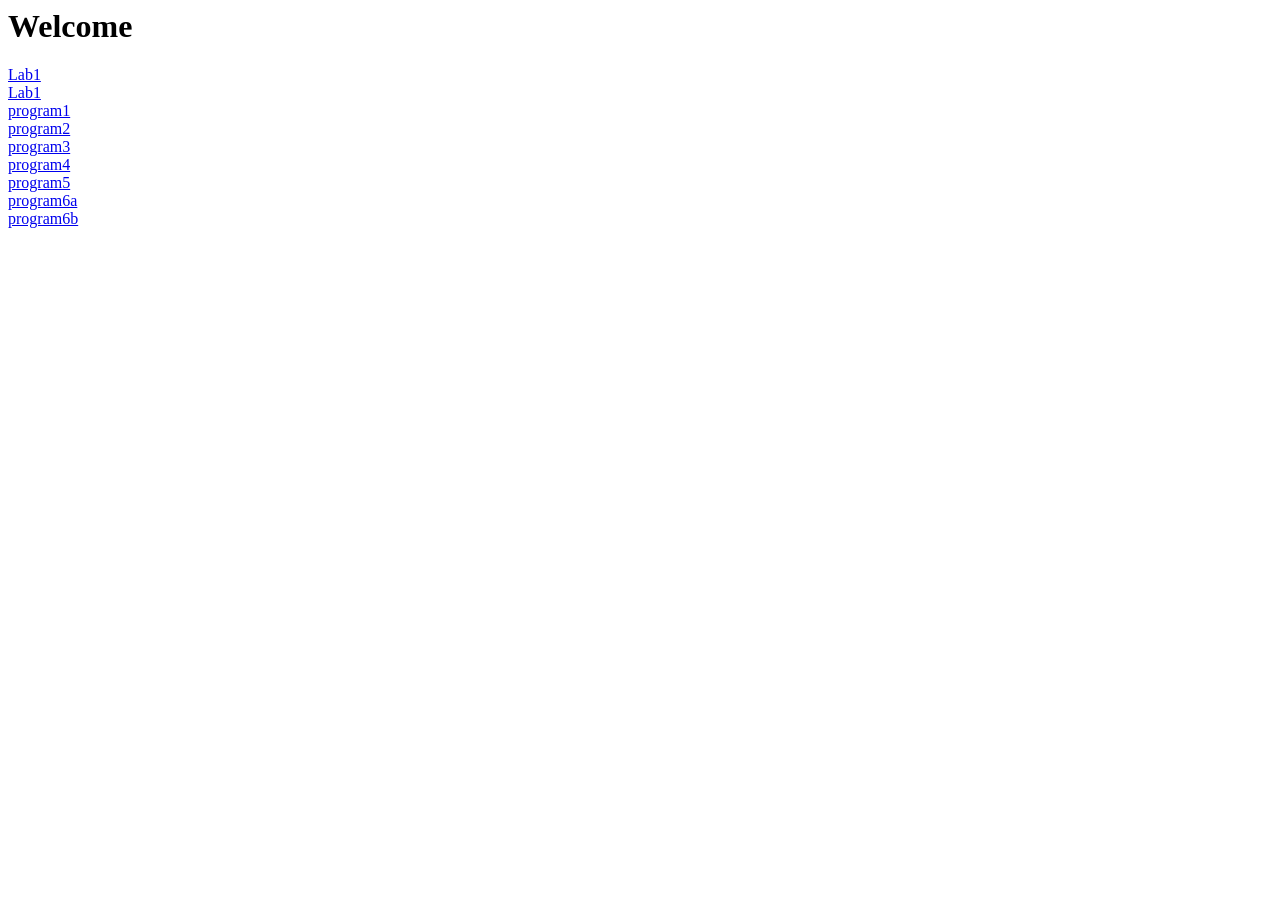
<file: index.html>
<html>
  <head>
    <title>WEB LAB</title>
  </head>
  <body>
    <h1> Welcome</h1>
    <a href="lab1.html">Lab1</a><br>
    <a href="profile.html">Lab1</a><br>
    <a href="calculate.html">program1</a><br>
    <a href="program2.html">program2</a><br>
    <a href="program3.html">program3</a><br>
    <a href="program4.xml">program4</a><br>
    <a href="program5.php">program5</a><br>
    <a href="6a.php">program6a</a><br>
    <a href="6b.php">program6b</a><br>
  </body>
</html>
</file>
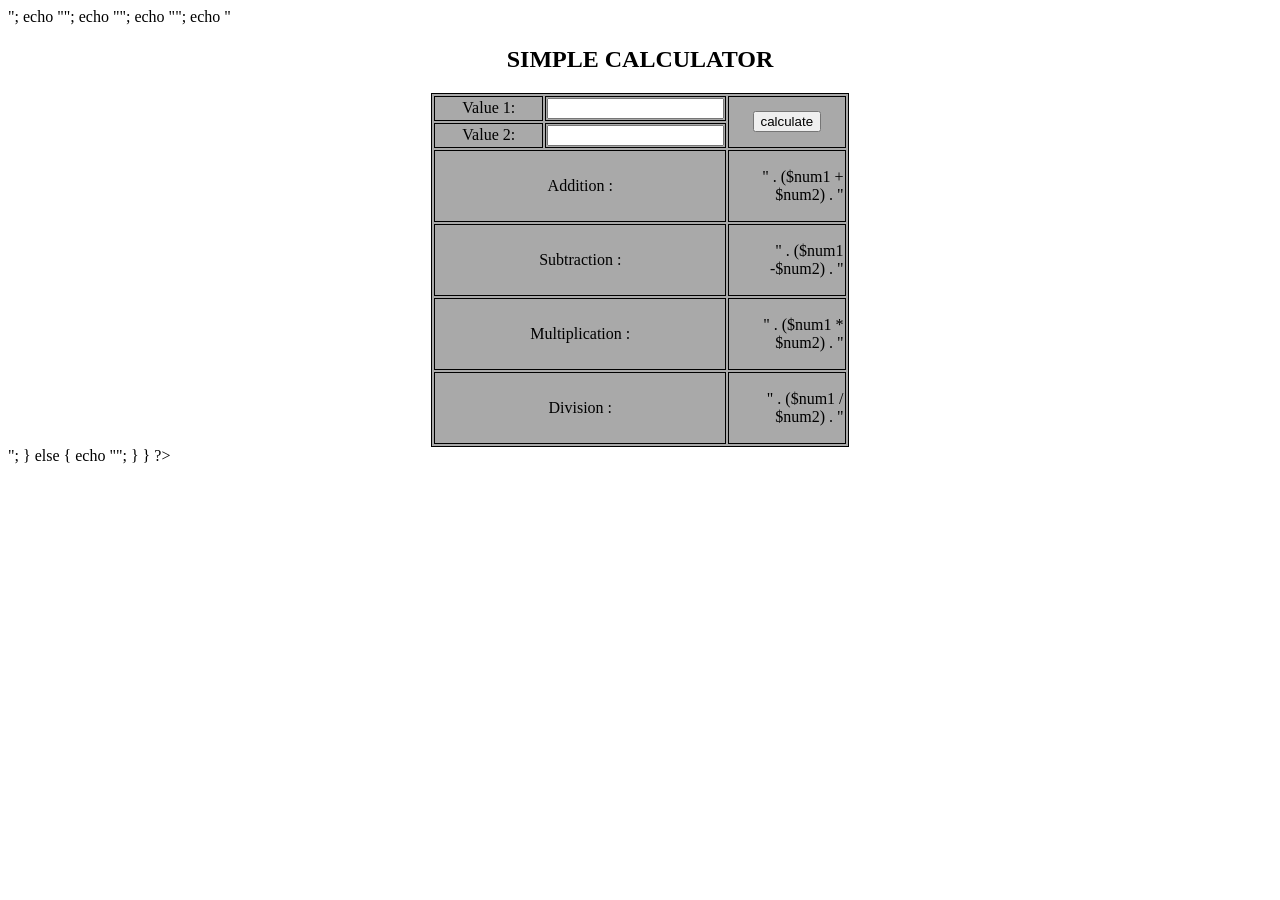
<file: 6a.html>
<!DOCTYPE HTML>
<html>
<head>
<style>
	table,td,th {
	border: 1px solid black;
	width: 33%;
	text-align: center;
	background-color: DarkGray;
	}
	table {
		margin: auto;
	}
	input,p {
		text-align: right;
	}
</style>
</head>
<body>
<form method="post">
	<table>
	<caption>
	<h2> SIMPLE CALCULATOR </h2>
	</caption>
	<tr>
	<td>Value 1:</td>
	<td><input type="text" name="num1" /></td>
	<td rowspan="2"><input type="submit" name="submit"
	value="calculate"> </td>
	</tr>
	<tr>
	<td>Value 2:</td>
	<td> <input type="text" name="num2" /> </td>
	</tr>
</form>
<?php
if (isset($_POST['submit'])) // it checks if the input submit is filled 
{
	$num1 = $_POST['num1'];
	$num2 = $_POST['num2'];
	if (is_numeric($num1) and is_numeric($num2)) {
	echo "<tr><td colspan='2'> Addition :</td><td><p>" . ($num1 + $num2) . "</p></td></tr>";
	echo "<tr><td colspan='2'> Subtraction :</td><td><p>" . ($num1 -$num2) . "</p></td></tr>";
	echo "<tr><td colspan='2'> Multiplication :</td><td><p>" . ($num1 * $num2) . "</p></td></tr>";
	echo "<tr><td colspan='2'> Division :</td><td><p>" . ($num1 / $num2) . "</p></td></tr>";
	echo "</table>";
} 
else {
	echo "<script type='text/javascript'>alert(' ENTER VALID NUMBERS');</script>";
	}
}
?>
</html>
</file>
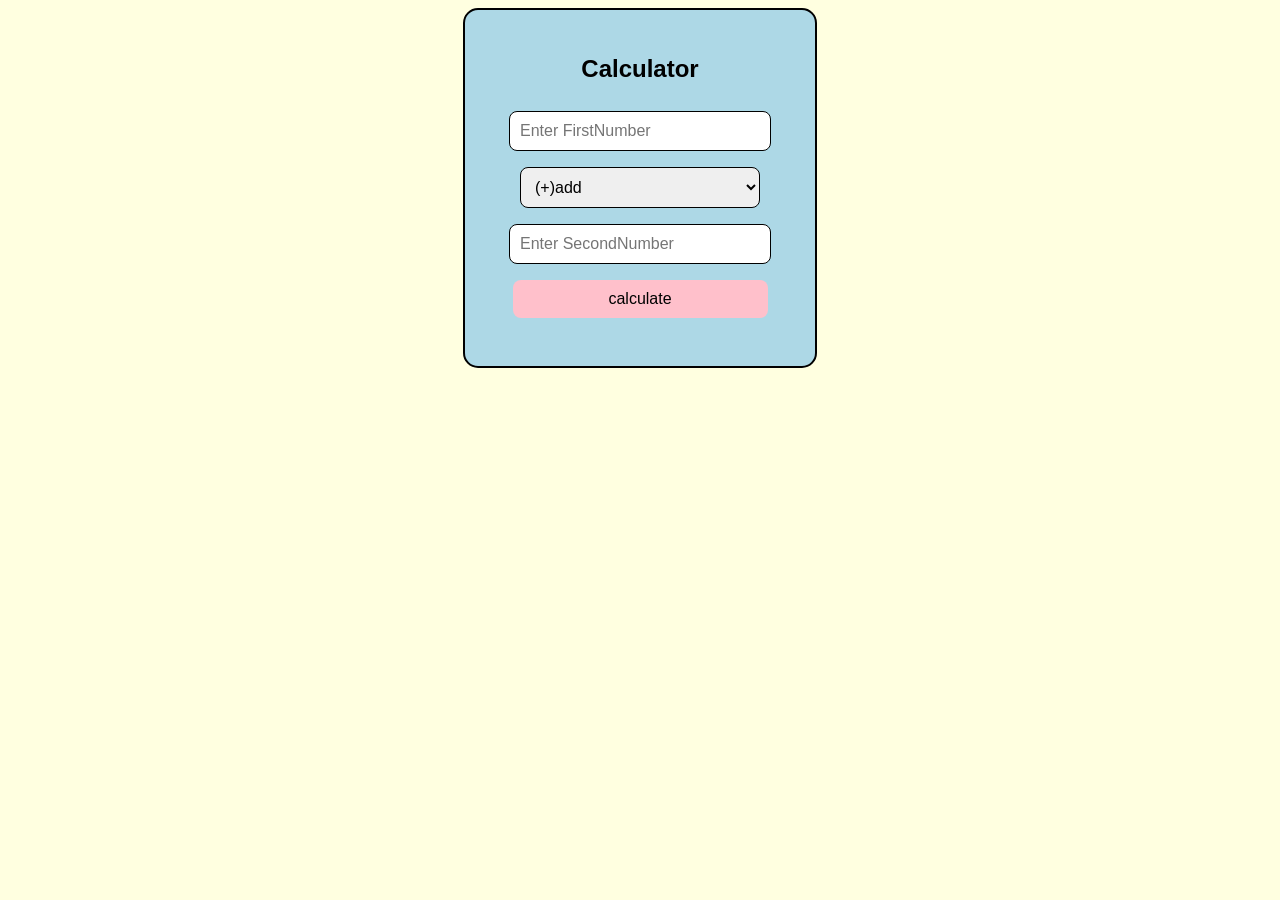
<file: calculate.html>
<!DOCTYPE html>
<html>
<head>
<style>
	body{
		font-family:Arial;
		background-color:lightyellow;
		display:flex;
		text-align: center;
		justify-content: center;
	
	}
	.calculator{
		background-color:lightblue;
		padding:25px;
		border-radius: 15px;
		text-align: center;
		border:2px solid black;
		width: 300px;
		text-align: center;
	}
	h2{
		color:black;
		margin-bottom: 20px;
	}
	input,select,button
	{
		padding:10px;
		margin:8px;
		width:80%;
		border:1px solid black;
		border-radius: 8px;
		font-size:16px;
	}
	button
	{
		width: 85%;
		background-color: pink;
		color:black;
		border:none;
		cursor:pointer;
	}
	button:hover{
		background-color:hotpink;
	}
	#result{
		margin-top:15px;
		color:darkgreen;
	}

</style>
</head>
<body>
	<div class="calculator">
		<h2>Calculator</h2>
		<input type="number" id="FirstNumber" placeholder="Enter FirstNumber"><br>
		<select id="operator">
			<option value="+">(+)add</option>
			<option value="-">(-)subtract</option>
			<option value="*">(*)multiply</option>
			<option value="/">(/)division</option>
		</select><br>
		<input type="number" id="SecondNumber" placeholder="Enter SecondNumber"><br>
		<button onclick="calculate()">calculate</button>
		<div id="result"></div>
	</div>
	<script>
		function calculate(){
			let FirstNumber=parseFloat(document.getElementById("FirstNumber").value);
			let SecondNumber=parseFloat(document.getElementById("SecondNumber").value);
			let operator=document.getElementById("operator").value;
			let result=""; 

			if(isNaN(FirstNumber) || isNaN(SecondNumber))
			{
				result="Please Enter valid numbers";
			}
			else
			{
				if(operator=="+")
				{
					result="Result:"+(FirstNumber+SecondNumber);
				}
				else if(operator=="-")
				{
					result="Result:"+(FirstNumber-SecondNumber);
				}
				else if(operator=="*")
				{
					result="Result:"+(FirstNumber*SecondNumber);
				}
				else if(operator="/")
				{
					if(SecondNumber==0)
					{
						result="Division by Zero not possible"
					}
					else
					{
						result="Result:"+(FirstNumber/SecondNumber);
					}
				}
				else
				{
					result="invalid operator";
				}
			}
			document.getElementById("result").innerHTML=result;
		}
	</script>
</body>
</html>
</file>
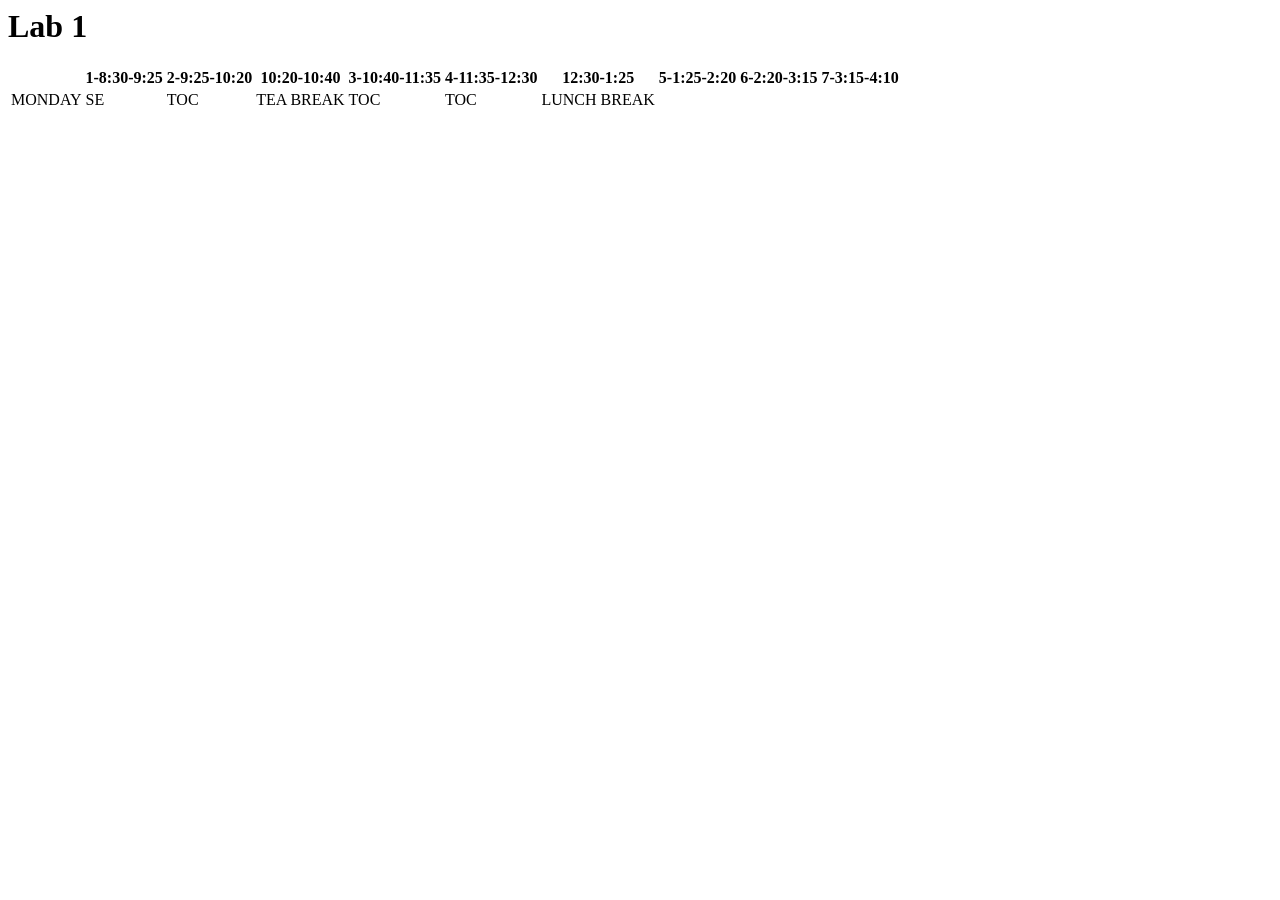
<file: lab1.html>
<html>
  <head>
    <title> Lab 1</title>
  </head>
  <body>
    <h1>Lab 1</h1>
    <table>
      <tr>
        <th></th>
        <th>1-8:30-9:25</th>
        <th>2-9:25-10:20</th>
        <th>10:20-10:40</th>
        <th>3-10:40-11:35</th>
        <th>4-11:35-12:30</th>
        <th>12:30-1:25</th>
        <th>5-1:25-2:20</th>
        <th>6-2:20-3:15</th>
        <th>7-3:15-4:10</th>
      </tr>
      <tr>
        <td>MONDAY</td>
        <td>SE</td>
        <td>TOC</td>
        <td rowspan="6">TEA BREAK</td>
        <td>TOC</td>
        <td>TOC</td>
        <td rowspan="6">LUNCH BREAK</td>
    </table>
  </body>
</html>
</file>
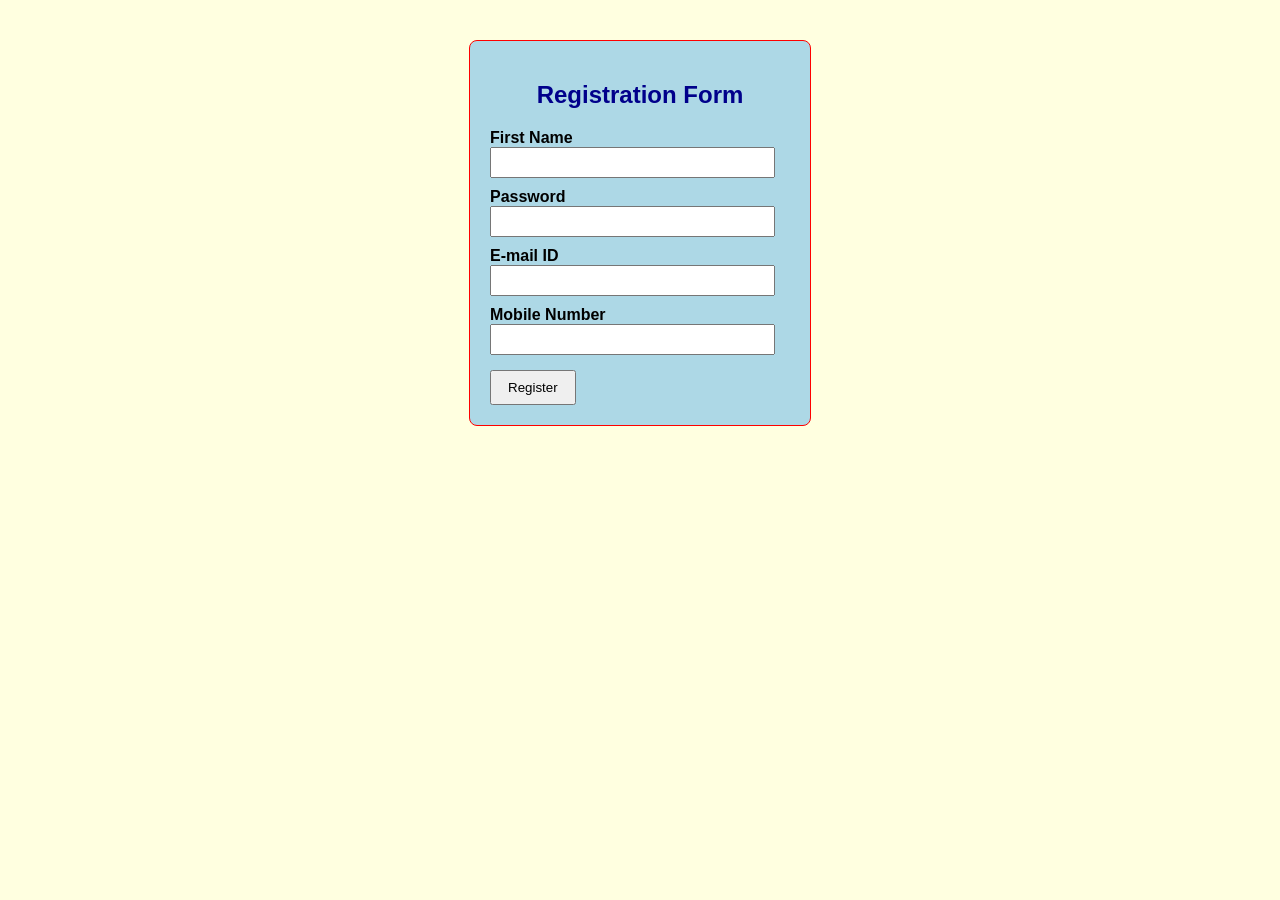
<file: p.html>
<!DOCTYPE html>
<html>
<head>
    <title>Registration Page</title>

    <!-- External CSS -->
    <link rel="stylesheet" href="3style.css">

    <!-- Internal CSS -->
    <style>
        label {
            display: block;
            margin-top: 10px;
            font-weight: bold;
        }

        input {
            width: 95%;
            padding: 6px;
            box-sizing: border-box;
        }

        button {
            margin-top: 15px;
            padding: 8px 16px;
        }
    </style>
</head>

<body>
    <div id="registrationBox">

        <!-- Inline CSS -->
        <h2 style="text-align: center; color: darkblue;">
            Registration Form
        </h2>

        <form onsubmit="return validateForm()">

            <label>First Name</label>
            <input type="text" id="firstName" required>

            <label>Password</label>
            <input type="password" id="password" required>

            <label>E-mail ID</label>
            <input type="text" id="emailId" required>

            <label>Mobile Number</label>
            <input type="text" id="mobileNumber" required>

            <button type="submit">Register</button>

        </form>
    </div>

    <script>
        function validateForm() {
            var firstName =
                document.getElementById("firstName").value;

            var password =
                document.getElementById("password").value;

            var emailId =
                document.getElementById("emailId").value;

            var mobileNumber =
                document.getElementById("mobileNumber").value;

            // First name: only alphabets, minimum 6 characters
            var namePattern = /^[a-zA-Z]{6,}$/;

            // Password: minimum 6 characters
            var passwordPattern = /^.{6,}$/;

            // Email validation
            var emailPattern =
                /^[a-zA-Z0-9._]+@[a-zA-Z0-9]+\.[a-zA-Z]{2,}$/;

            // Mobile: exactly 10 digits
            var mobilePattern = /^[0-9]{10}$/;

            if (!namePattern.test(firstName)) {
                alert("First name must contain only alphabets and at least 6 characters");
                return false;
            }

            if (!passwordPattern.test(password)) {
                alert("Password must be at least 6 characters");
                return false;
            }

            if (!emailPattern.test(emailId)) {
                alert("Enter a valid email ID like name@domain.com");
                return false;
            }

            if (!mobilePattern.test(mobileNumber)) {
                alert("Mobile number must contain exactly 10 digits");
                return false;
            }

            alert("Registration successful");
            return false;
        }
    </script>
</body>
</html>
</file>
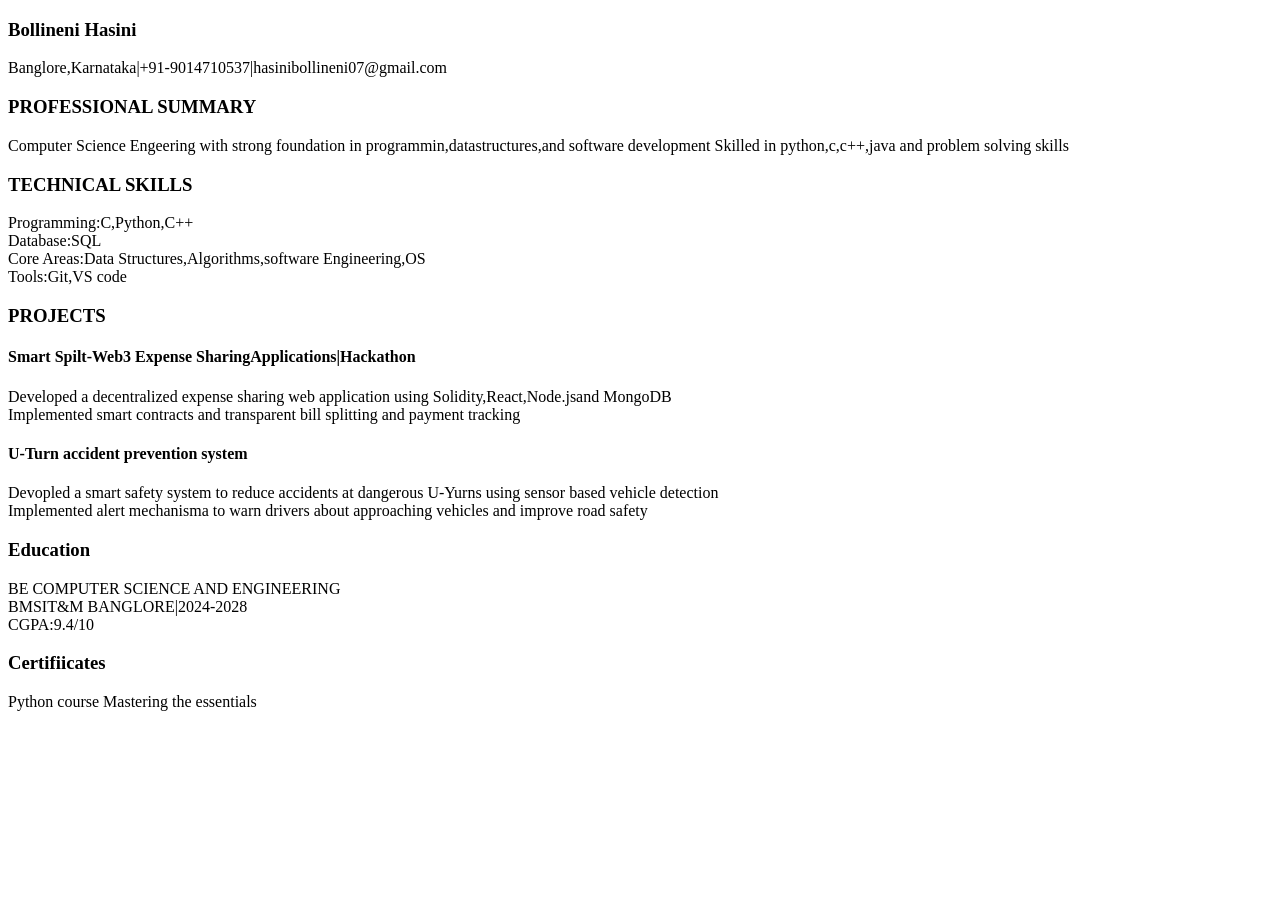
<file: profile.html>
<!DOCTYPE html>
<html>
<head>
	<meta charset="utf-8">
	<meta name="viewport" content="width=device-width, initial-scale=1">
	<title>Resume</title>
</head>
<body>
<h3>Bollineni Hasini</h3>
<p>Banglore,Karnataka|+91-9014710537|hasinibollineni07@gmail.com<p>
<h3>PROFESSIONAL SUMMARY</h3>
<p> Computer Science Engeering with strong foundation in programmin,datastructures,and software development Skilled in python,c,c++,java and problem solving skills<p><meta charset="utf-8">

<h3>TECHNICAL SKILLS</h3>
<p>Programming:C,Python,C++<br>Database:SQL<br>Core Areas:Data Structures,Algorithms,software Engineering,OS<br>Tools:Git,VS code</p>
<h3>PROJECTS</h3>
<h4>Smart Spilt-Web3 Expense SharingApplications|Hackathon</h4>

<p>Developed a decentralized expense sharing web application using Solidity,React,Node.jsand MongoDB<br>Implemented smart contracts and transparent bill splitting and payment tracking</p>

<h4>U-Turn accident prevention system</h4>
<p>Devopled a smart safety system to reduce accidents at dangerous U-Yurns using sensor based vehicle detection<br>Implemented alert mechanisma to warn drivers about approaching vehicles and improve road safety</p>

<h3>Education</h3>
<p>BE COMPUTER SCIENCE AND ENGINEERING<br>BMSIT&M BANGLORE|2024-2028<br>CGPA:9.4/10</p>

<h3>Certifiicates</h3>
<p>Python course Mastering the essentials</p>

</body>
</html>
</file>
<file: 3style.css>
/* External CSS */

body {
    font-family: Arial, sans-serif;
    background-color: lightyellow;
}

#registrationBox {
    width: 300px;
    margin: 40px auto;
    padding: 20px;
    background-color: lightblue;
    border: 1px solid red;
    border-radius: 8px;
}
</file>
